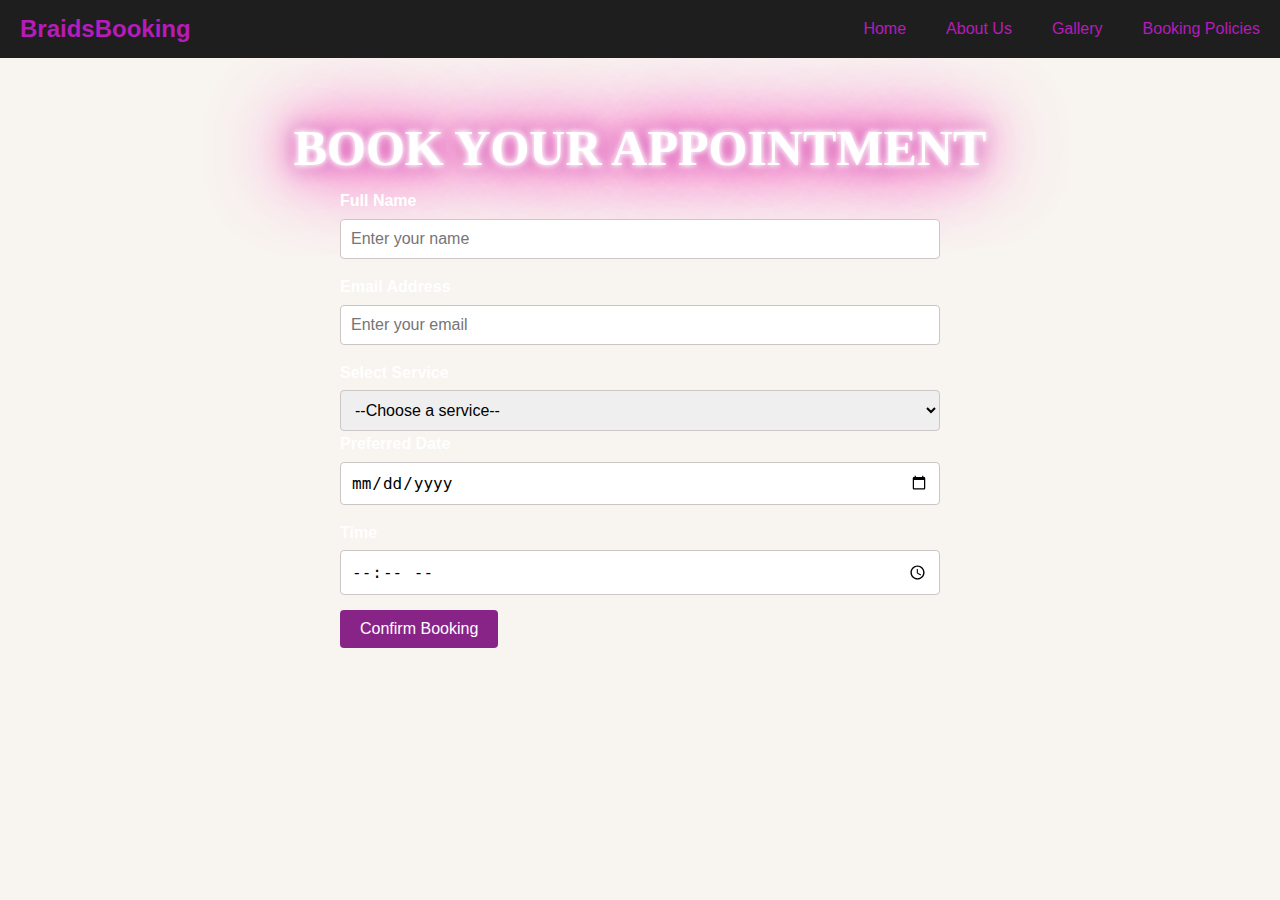
<file: book-now.html>
<!DOCTYPE html>
<html lang="en">
<head>
    <meta charset="UTF-8">
    <meta name="viewport" content="width=device-width, initial-scale=1.0">
    <title>Document</title>
   <link rel="stylesheet" href="style.css">
</head>
<body>

    <nav class="navbar">
        <div class="logo">
          <a href="#">BraidsBooking</a>
        </div>
        <ul class="nav-links">
          <li><a href="index.html">Home</a></li>
          <li><a href="#about-us">About Us</a></li>
          <li><a href="gallery.html">Gallery</a></li>
      <li><a href="ndex.html">Booking Policies</a></li>
        </ul>
        <div class="hamburger">
          <span class="bar"></span>
          <span class="bar"></span>
          <span class="bar"></span>
        </div>
      </nav>
    
  <!-- Book Now Section -->
  <section id="book-now" class="book-now">
    <h2 class="glow-text">Book Your Appointment</h2>
    <form id="bookingForm" action="#" method="POST">
      <div class="form-group">
        <label for="name">Full Name</label>
        <input type="text" id="name" name="name" placeholder="Enter your name" required>
      </div>
      <div class="form-group">
        <label for="email">Email Address</label>
        <input type="email" id="email" name="email" placeholder="Enter your email" required>
      </div>
      <div class="form-group">
        <label for="service">Select Service</label>
        <select id="service" name="service" required>
          <option value="">--Choose a service--</option>
          <option value="twist">Natural twist</option>
          <option value="color">Color</option>
          <option value="box-braids">Box Braids</option>
          <option value="cornrows">Cornrows</option>
          <option value="fulani-braids">Fulani Braids</option>
        </select>
      <div class="form-group">
        <label for="date">Preferred Date</label>
        <input type="date" id="date" name="date" required>
      </div>
      <div class="form-group">
        <label for="time">Time</label>
        <input type="time" id="time" name="time" required>
      </div>
     
      </div>
      <button id="book-now" type="submit" class="submit-btn">Confirm Booking</button>
    </form>
  </section>
  <script>document.getElementById("book-now").addEventListener("submit", function(event) {
    event.preventDefault(); //prevent default form submission
    alert('successfully booked');
    this.reset();
  });</script>
</body>
</html>
</file>
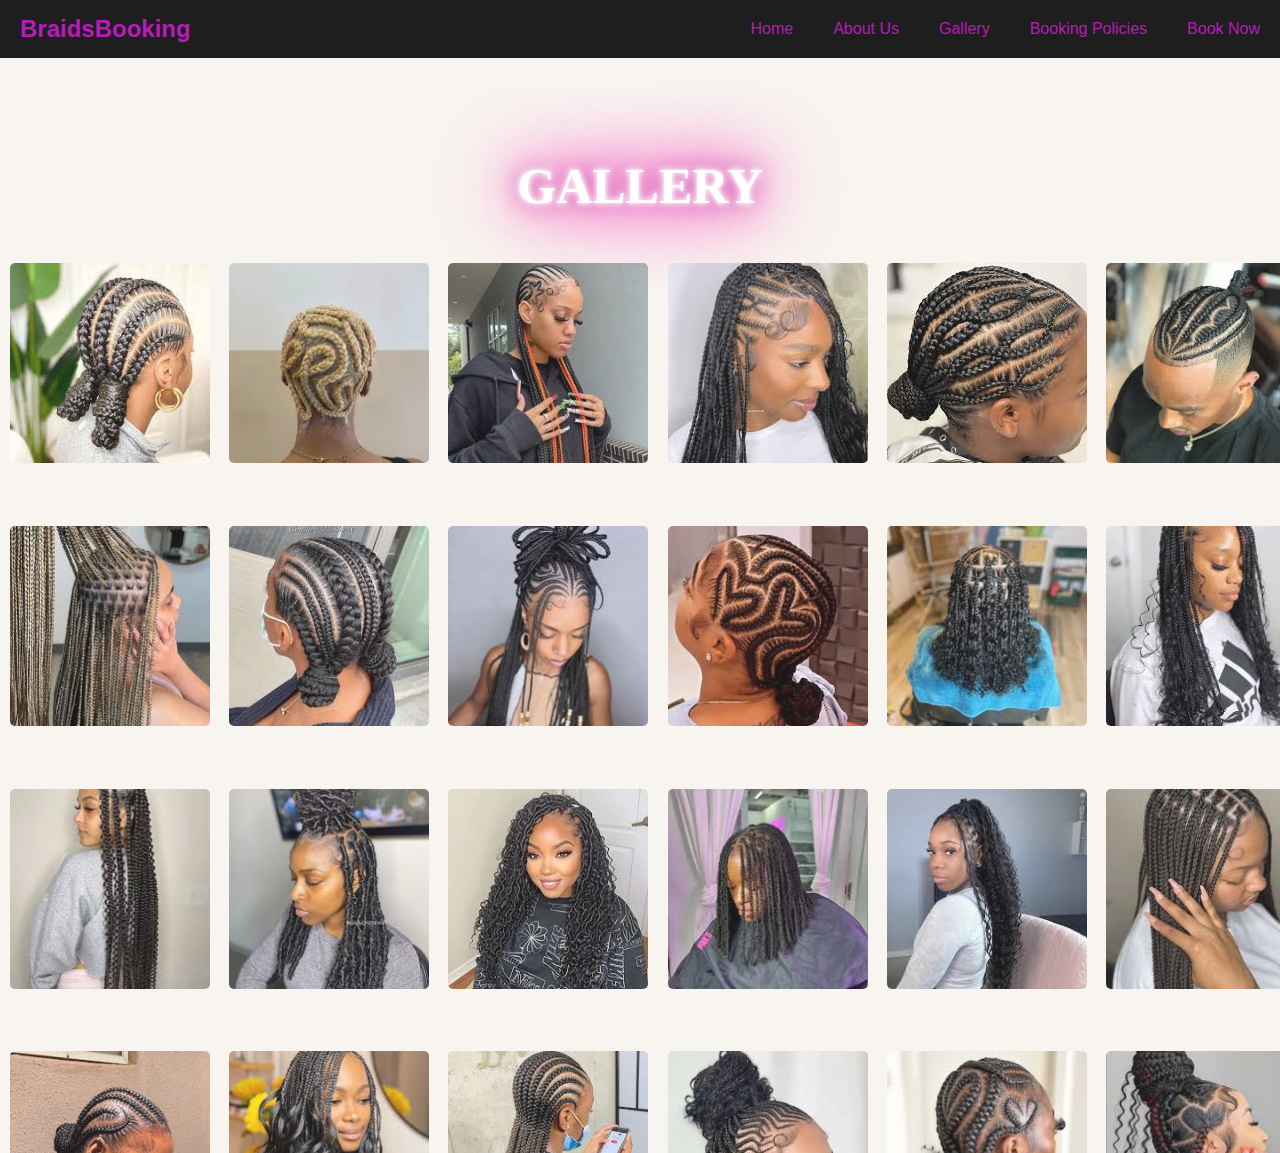
<file: gallery.html>
<!DOCTYPE html>
<html lang="en">
<head>
  <meta charset="UTF-8">
  <meta name="viewport" content="width=device-width, initial-scale=1.0">
  <title>Document</title>
  <link rel="stylesheet" href="style.css">
</head>
<body class="body" id="gallery">
   <!-- Navbar -->
   <nav class="navbar">
    <div class="logo">
      <a href="#">BraidsBooking</a>
    </div>
    <ul class="nav-links">
      <li><a href="index.html">Home</a></li>
      <li><a href="#about-us">About Us</a></li>
      <li><a href="gallery.html">Gallery</a></li>
      <li><a href="ndex.html">Booking Policies</a></li>
      <li><a href="book-now.html">Book Now</a></li>  
    </ul>
    <div class="hamburger">
      <span class="bar"></span>
      <span class="bar"></span>
      <span class="bar"></span>
    </div>
  </nav>
  <section class="her" id="home">
    <h1 class="glow-text">Gallery</h1>
  </section>

  <div class="container" >
           
    <div class="image-container">
        <div class="photo-card"><img src="./allback.jpeg" alt="hair"></div>
        <div class="photo-card"> <img src="./bald.jpeg" alt="hair"></div>
        <div class="photo-card"><img src="./hhair.jpeg" alt="hair"></div>
        <div class="photo-card"> <img src="flip.jpeg" alt="hair"></div>
        <div class="photo-card"><img src="./kids.jpeg" alt="hair"></div>
        <div class="photo-card"> <img src="male.jpeg" alt="hair"></div>
        <div class="photo-card"> <img src="hair.jpeg" alt="hair"></div>
        <div class="photo-card"> <img src="./22.jpeg" alt="hair"></div>
        <div class="photo-card">  <img src="./two step.jpeg" alt="hair"></div>
        <div class="photo-card"><img src="./loeeee.jpeg" alt="hair"></div>
        <div class="photo-card"> <img src="./short.jpeg" alt="hair"></div>
        <div class="photo-card"><img src="./boobo.jpeg" alt="hair"></div>
        <div class="photo-card"> <img src="./big.jpeg" alt="hair"></div>
        <div class="photo-card"><img src="./faba.jpeg" alt="hair"></div>
        <div class="photo-card"><img src="./fabaa.jpeg" alt="hair"></div>
        <div class="photo-card"> <img src="./faa.jpeg" alt="hair"> </div>
        <div class="photo-card"><img src="./boho.jpeg" alt="hair"></div>
        <div class="photo-card"><img src="./box.jpeg" alt="hair"></div>
        <div class="photo-card"><img src="./alice.jpeg" alt="hair"></div>
        <div class="photo-card"><img src="./braisds.jpeg" alt="hair"></div>
        <div class="photo-card"><img src="./allbackk.jpeg" alt="hair"></div>
        <div class="photo-card">  <img src="./2step.jpeg" alt="hair"></div>
        <div class="photo-card"><img src="./loveee.jpeg" alt="hair"> </div>
        <div class="photo-card">  <img src="lovie.jpeg" alt="hair"></div>
        <div class="photo-card"><img src="./fulani.jpeg" alt="hair"></div>
        <div class="photo-card"><img src="./side.jpeg" alt="hair"></div>
        <div class="photo-card"> <img src="./cornrow.jpeg" alt="hair"></div>
        <div class="photo-card"><img src="./locs.jpeg" alt="hair"></div>
        <div class="photo-card"> <img src="./ziz.jpeg" alt="hair"></div>
        <div class="photo-card"> <img src="./shuuu.jpeg" alt="hair"></div>
        <div class="photo-card"> <img src="cuu.jpeg" alt="hair"></div>
        <div class="photo-card"><img src="bbb.jpeg" alt="hair"></div>
        <div class="photo-card"> <img src="./naa.jpeg" alt="hair"></div>
        <div class="photo-card"><img src="./naa3.jpeg" alt="hair"></div>
        <div class="photo-card"><img src="tural.jpeg" alt="hair"></div>
        <div class="photo-card"><img src="./2twiat.jpg" alt="hair"></div>
        <div class="photo-card"><img src="./teee.jpeg" alt="hair"></div>
        <div class="photo-card"><img src="./shu.jpg" alt=""></div>
        <div class="photo-card"><img src="./ppo.jpeg" alt="hair"></div>
        <div class="photo-card"><img src="./pro.jpeg" alt="hair"></div>
        <div class="photo-card"><img src="./mmen.jpeg" alt="hair"></div>
        <div class="photo-card"> <img src="./mmm.jpeg" alt="hair"></div>
        </div>
   </div>
 </section>
</body>
</html>
</file>
<file: style.css>
/* General Reset */
* {
    margin: 0;
    padding: 0;
    box-sizing: border-box;
  }
  
  body {
    font-family: 'Arial', sans-serif;
    line-height: 1.6;
   background-color: #f8f4ef;
    color: #be940a; /* White text */
}
  
  .hero h1{
    color: white;
    font-size: 3rem;
    text-shadow: 2px 2px 4px rgba(248, 38, 213, 0.5);
  }
  
  .glow-text {
    font-family: 'Kaushan Script';
    font-size:50px;
    color: #fff;
    text-transform: uppercase;
    text-shadow:
      0 0 5px #fff,
      0 0 10px #fff,
      0 0 20px #c441a5,
      0 0 40px #eb2db5,
      0 0 80px #ea25a5,
      0 0 90px #ff0dba;
    animation: glow-animation 2s infinite alternate;
  }
  
  @keyframes glow-animation {
    0% {
      text-shadow:
        0 0 5px #fff,
        0 0 10px #fff,
        0 0 20px #e747af,
        0 0 40px #ef1fc2,
        0 0 80px #e448b3,
        0 0 90px #f53bd6;
    }
    100% {
      text-shadow:
        0 0 10px #fff,
        0 0 20px #fff,
        0 0 30px #f731d6,
        0 0 50px #da3bca,
        0 0 100px #d521b7,
        0 0 120px #d03bc6;
    }
  }

/* Header and Navigation */
header {
  background-color: #333;
  color: rgb(174, 41, 159);
  padding: 10px 20px;
  display: flex;
  justify-content: space-between;
  align-items: center;
}

.logo {
  font-size: 1.5rem;
  font-weight: bold;
}

.nav-links {
  list-style: none;
  display: flex;
  gap: 20px;
}

.nav-links li a {
  color: rgb(183, 27, 186);
  text-decoration: none;
  transition: color 0.3s ease;
}

.nav-links li a:hover {
  color: #eb20c6; /* Pink accent color for hover effect */
}

/* Hero Section */
.hero-section {
  display: flex;
  align-items: center;
  justify-content: center;
  padding: 50px 20px;
  background-color: #333;
  color: white;
  min-height: 50vh;
}

.avatar-container {
  width: 40%;
  max-width: 200px;
  margin-right: 20px;
}

.avatar-image {
  width: 100%;
  height: auto;
  border-radius: 50%; /* Make the image circular */
  box-shadow: 0 4px 6px rgba(0, 0, 0, 0.1); /* Add a subtle shadow */
  margin-left: 5px;
}

.text-container {
  width: 100%;
}

.text-container h1 {
  font-size: 2rem;
  margin-bottom: 10px;
}

.text-container p {
  font-size: 1.2rem;
  color: #7b7a7a; /* Pink accent color for the tagline */
  margin-bottom: 20px;
}

.book-button {
  background-color: #6f6e6e;
  color: white;
  border: none;
  padding: 10px 20px;
  font-size: 1rem;
  border-radius: 5px;
  cursor: pointer;
  transition: background-color 0.3s ease;
}

.book-button:hover {
  background-color: #7f7e7e; /* Slightly darker pink on hover */
}

  .services,.h2{
    align-items:center ;
    justify-content: center;
    text-align: center;
  }
  .services-card{
    display: grid; /* Use CSS Grid for layout */
  grid-template-columns: repeat(4, 1fr); /* Create 5 equal-width columns */
  grid-gap: 10px; /* Add spacing between the images */
  width: 100%; /* Full width of the parent container */
  max-width: 700px; /* Optional: limit the maximum width */
  margin: 0 auto; /* Center the container */
}
  .service text {
    color: #f8eeee;
  }
 /* Navbar Styling */
  .navbar {
    display: flex;
    justify-content: space-between;
    align-items: center;
    background-color:rgb(30, 30, 30);
    padding: 10px 20px;
    position: sticky;
    top: 0;
    z-index: 1000;
  }
  
  .logo a {
    color: rgb(183, 27, 186);
    text-decoration: none;
    font-size: 1.5rem;
    font-weight: bold;
  }
  
  .nav-links {
    justify-content: space-around;
    list-style: none;
    display: flex;
  }
  
  .nav-links li {
    margin-left: 20px;
  }
  
  .nav-links a {
    color: rgb(183, 27, 186);
    text-decoration: none;
    font-size: 1rem;
    transition: color 0.3s ease;
  }
  
  .nav-links a:hover {
    color:rgb(46, 45, 45); /* Tomato color on hover */
  }
  
  .hamburger {
    display: none;
    flex-direction: column;
    cursor: pointer;
  }
  
  .bar {
    width: 25px;
    height: 3px;
    background-color: rgb(19, 19, 19);
    margin: 3px 0;
  }
  
  /* Hero Section */
  .hero {
    background: url('braids.jpg') no-repeat center center/cover;
    height: 100vh;
    display: flex;
    justify-content: center;
    align-items: center;
    color: rgb(186, 181, 181);
    text-align: center;
  }
  
  .hero-content h1 {
    font-family: 'Kaushan Script';
    font-size: 22px;
    font-size: 3rem;
    margin-bottom: 10px;
  }
  
  .hero-content p {
    font-size: 1.2rem;
    margin-bottom: 20px;
  }
  
  .btn {
    display: inline-block;
    padding: 10px 20px;
    background-color:rgb(136, 35, 136);
    color: white;
    text-decoration: none;
    border-radius: 4px;
    transition: background-color 0.3s ease;
  }
  
  .btn:hover {
    background-color: rgb(136, 35, 136);
  }
  
  /* Book Now Section */
  .book-now {
    color: rgb(136, 35, 136);
    padding: 50px 20px;
    text-align: center;
  }
  
  #bookingForm {
    max-width: 600px;
    margin: 0 auto;
    text-align: left;
  }
  
  .form-group {
    margin-bottom: 15px;
  }
  
  label {
    display: block;
    font-weight: bold;
    margin-bottom: 5px;
    color: #fff;
  }
  
  input[type="text"],
  input[type="email"],
  input[type="date"],
  input[type="time"],
  select,
  textarea {
    width: 100%;
    padding: 10px;
    border: 1px solid rgb(204, 198, 198);
    border-radius: 4px;
    font-size: 1rem;
    transition: border-color 0.3s ease;
  }
  
  input[type="text"]:focus,
  input[type="email"]:focus,
  input[type="date"]:focus,
  select:focus,
  textarea:focus {
    border-color:  rgb(136, 35, 136);
    outline: none;
  }
  
  .submit-btn {
    display: inline-block;
    padding: 10px 20px;
    background-color:  rgb(136, 35, 136);
    color: white;
    border: none;
    border-radius: 4px;
    font-size: 1rem;
    cursor: pointer;
    transition: background-color 0.3s ease;
  }
  
  .submit-btn:hover {
    background-color: #b536b9;
  }
  
  /* About Us Section */
  .about-us {
    font-weight: 2rem;
    padding: 50px 20px;
    text-align: center;
  }
  
  .about-us p {
    color: rgb(136, 35, 136);
    font-size: 1.5rem;
  }
  .about-us h1{
    font-size: 2rem;
    color: rgb(136, 35, 136);
  }
  
 /* Reset default margins and paddings */

/* Header styling */
header {
  background-color: #484646;
  color: #fff;
  padding: 1rem;
  display: flex;
  justify-content: space-between;
  align-items: center;
}

nav ul {
  list-style: none;
  display: flex;
  gap: 1rem;
}

nav ul li a {
  color: #ff00ff;
  text-decoration: none;
}

/* Main Content styling */
main {
  flex-grow: 1; /* Allow the main section to take up remaining space */
  padding: 2rem;
  background-color: #000;
  color: #fff;
  text-align: center;
}

.booking-policies h1 {
  font-size: 2rem;
  color: #ff00ff;
  text-shadow: 0 0 10px #ff00ff;
}

.pin-icon img {
  width: 30px;
  height: 30px;
}

.location-info {
  margin-top: 2rem;
  display: flex;
  justify-content: center;
  align-items: center;
  gap: 1rem;
}

  /* General Footer Styling */
  .footer {
    background-color: #f8f4ef; /* Dark background for contrast */
    color: rgb(43, 43, 43);
    text-align: center;
    padding: 20px 10px;
    position: relative; /* Allows child elements to be positioned relative to the footer */
  }
  
  .footer-content {
    margin-bottom: 20px; /* Space between footer text and buttons */
  }
  
  /* Container for Floating Buttons */
  .floating-buttons-footer {
    display: flex;
    justify-content: center; /* Centers the buttons horizontally */
    gap: 15px; /* Adds spacing between the buttons */
    margin-top: 10px; /* Space above the buttons */
  }
  
  /* Styling for Each Button */
  .floating-button {
    display: flex;
    align-items: center;
    justify-content: center;
    width: 50px; /* Width of the button */
    height: 50px; /* Height of the button */
    border-radius: 50%; /* Makes the button circular */
    box-shadow: 0 4px 6px rgba(0, 0, 0, 0.1); /* Adds a subtle shadow */
    transition: transform 0.2s ease-in-out; /* Smooth hover effect */
    text-decoration: none; /* Removes underlines from links */
  }
  
  /* Hover Effect */
  .floating-button:hover {
    transform: scale(1.1); /* Slightly enlarges the button on hover */
  }
  
  /* WhatsApp Button Styling */
  .whatsapp {
    background-color: #25D366; /* WhatsApp Green */
  }
  
  /* Instagram Button Styling */
  .instagram {
    background-color: #c6358f; /* Instagram Pink */
  }
  
  * General Container Styling */
.row {
  display: flex; /* Aligns images horizontally */
  justify-content: space-between; /* Adds equal spacing between images */
  gap: 20px; /* Adds space between images */
  margin: 20px auto; /* Centers the container on the page */
  max-width: 1200px; /* Limits the width of the container */
}

/* Image Styling */
.column img {
  width: calc(33.33% - 20px); /* Ensures all images take up equal width with spacing */
  height: 400px; /* Sets a fixed height for all images */
  object-fit: cover; /* Ensures the images maintain aspect ratio without distortion */
  border-radius: 15px; /* Optional: Adds rounded corners */
  box-shadow: 0 8px 12px rgba(0, 0, 0, 0.1); /* Optional: Adds a subtle shadow */
  transition: transform 0.3s ease-in-out; /* Smooth hover effect */
}

/* Hover Effect */
.row img:hover {
  transform: scale(1.05); /* Slightly enlarges the image on hover */
}
  .column{
    color: rgb(171, 32, 171) ;
    padding-left: 30px;
    float: left;
    width: 400px;
    padding: 5px;
  }
  .row::after{
    content:"" ;
    clear: both;
    display: table;
  }
.text{
  color:#b536b9 ;
  align-items:center ;
  justify-content: center;
  text-align: center;
  }
/* General icon styles */

  
 .location-icon {
      width: 48px;
      height: 48px;
      fill: #f32bc4; /* Change color */
      cursor: pointer;
      transition: transform 0.3s ease;
    }

    .location-icon:hover {
      transform: scale(1.2); /* Enlarge on hover */
    }
    /* styles.css */

.booking-policies {
  max-width: 800px;
  margin: 2rem auto;
  padding: 1rem;
  background-color: #fff;
  border-radius: 8px;
  box-shadow: 0 4px 8px rgba(0, 0, 0, 0.1);
}

.policy-card {
  display: grid;
  grid-template-columns: repeat(auto-fit, minmax(250px, 1fr));
  gap: 1rem;
}

.policy-item {
  background-color: #e9ecef;
  border-radius: 8px;
  padding: 1rem;
  text-align: center;
  box-shadow: 0 2px 4px rgba(0, 0, 0, 0.1);
  transition: transform 0.3s ease;
}

.policy-item:hover {
  transform: scale(1.02);
}

.policy-item i {
  font-size: 2rem;
  color: #333;
  margin-bottom: 0.5rem;
}

.policy-item h3 {
  margin: 0.5rem 0;
  font-size: 1.2rem;
}

.policy-item p {
  font-size: 0.9rem;
  line-height: 1.5;
}

        #gallery{
          margin: 0;
          padding: 0;
          width: 100%;
          height: 100%;
          overflow-x: hidden; /* Prevent horizontal scrolling */
        }
        .image-container {
          display: grid;
          grid-template-columns: repeat(auto-fit, minmax(150px, 1fr)); /* Responsive columns */
          gap: 55px; /* Space between images */
          width: 100vw; /* Full width of the viewport */
          height: 100vh; /* Full height of the viewport */
          padding: 10px; /* Optional: Add padding for spacing */
          box-sizing: border-box; /* Include padding in width/height calculations */
          overflow-y: auto; /* Enable scrolling if content overflows */
          }
          .image-container img {
            width: 200px; /* Fill the grid cell */
            height: 200px; /* Maintain aspect ratio */
            object-fit: cover; /* Crop images to fit the container */
            border-radius: 5px; /* Optional: Rounded corners */
            gap: 1.5rem;
            transition: transform 0.3s ease; /* Smooth hover effect */
          }
          .image-container img:hover {
            transform: scale(1.05); /* Enlarge images on hover */
          }
          .image-container img {
            transition: transform 0.3s ease, opacity 0.3s ease;
            opacity: 0.9;
          }
          
          .image-container img:hover {
            transform: scale(1.05);
            opacity: 1;
          }
         
        .her{
            height: 15vh;
            display: flex;
            align-items: center;
            justify-content: center;
            margin-top: 60px;
          }
        .text{
          font-size: 2rem;
          color: #b536b9;
          text-align: center;
          justify-content: center;
          align-items: center;
        }
        

/* Responsive Media Queries */
@media (max-width: 768px) {
  /* Navbar Adjustments */
  .nav-links {
    display: none; /* Hide links on small screens */
    flex-direction: column;
    background-color: #121010;
    position: absolute;
    top: 60px;
    right: 0;
    width: 100%;
    padding: 10px;
  }

  .nav-links.active {
    display: flex; /* Show links when hamburger is clicked */
  }

  .hamburger {
    display: flex; /* Show hamburger menu */
  }

  /* Hero Section Adjustments */
  .hero-content h1 {
    font-size: 2rem;
  }

  .hero-content p {
    font-size: 1rem;
  }

  /* Form Adjustments */
  #bookingForm {
    padding: 10px;
  }

  /* Policy Section Adjustments */
  .policy-container {
    flex-direction: column;
    gap: 20px;
  }

  .policy-section {
    max-width: 100%;
  }

  /* Gallery Adjustments */
  .image-container {
    grid-template-columns: repeat(auto-fit, minmax(100px, 1fr));
    gap: 10px;
  }

  .image-container img {
    width: 100px;
    height: 100px;
  }
}

@media (max-width: 480px) {
  /* Further Adjustments for Smaller Screens */
  .logo a {
    font-size: 1.2rem;
  }

  .btn {
    padding: 8px 16px;
    font-size: 0.9rem;
  }

  .submit-btn {
    padding: 8px 16px;
    font-size: 0.9rem;
  }

  .her h1 {
    font-size: 2rem;
  }

  .text {
    font-size: 1.5rem;
  }
}
/* styles.css */

/* Hamburger Button */
.hamburger {
  display: none; /* Hidden by default */
  font-size: 1.5rem;
  cursor: pointer;
  background: none;
  border: none;
}

/* Media Query for Mobile Devices */
@media (max-width: 768px) {
  /* Hide the full navigation menu */
  .nav-links {
      display: none;
      flex-direction: column;
      gap: 1rem;
      background-color: #fff;
      padding: 1rem;
      position: absolute;
      top: 60px; /* Adjust based on header height */
      right: 0;
      width: 100%;
      box-shadow: 0 4px 8px rgba(0, 0, 0, 0.1);
  }

  /* Show the hamburger button */
  .hamburger {
      display: block;
  }

  /* Style the nav-links when they are visible */
  .nav-links.active {
      display: flex;
  }
}
</file>
